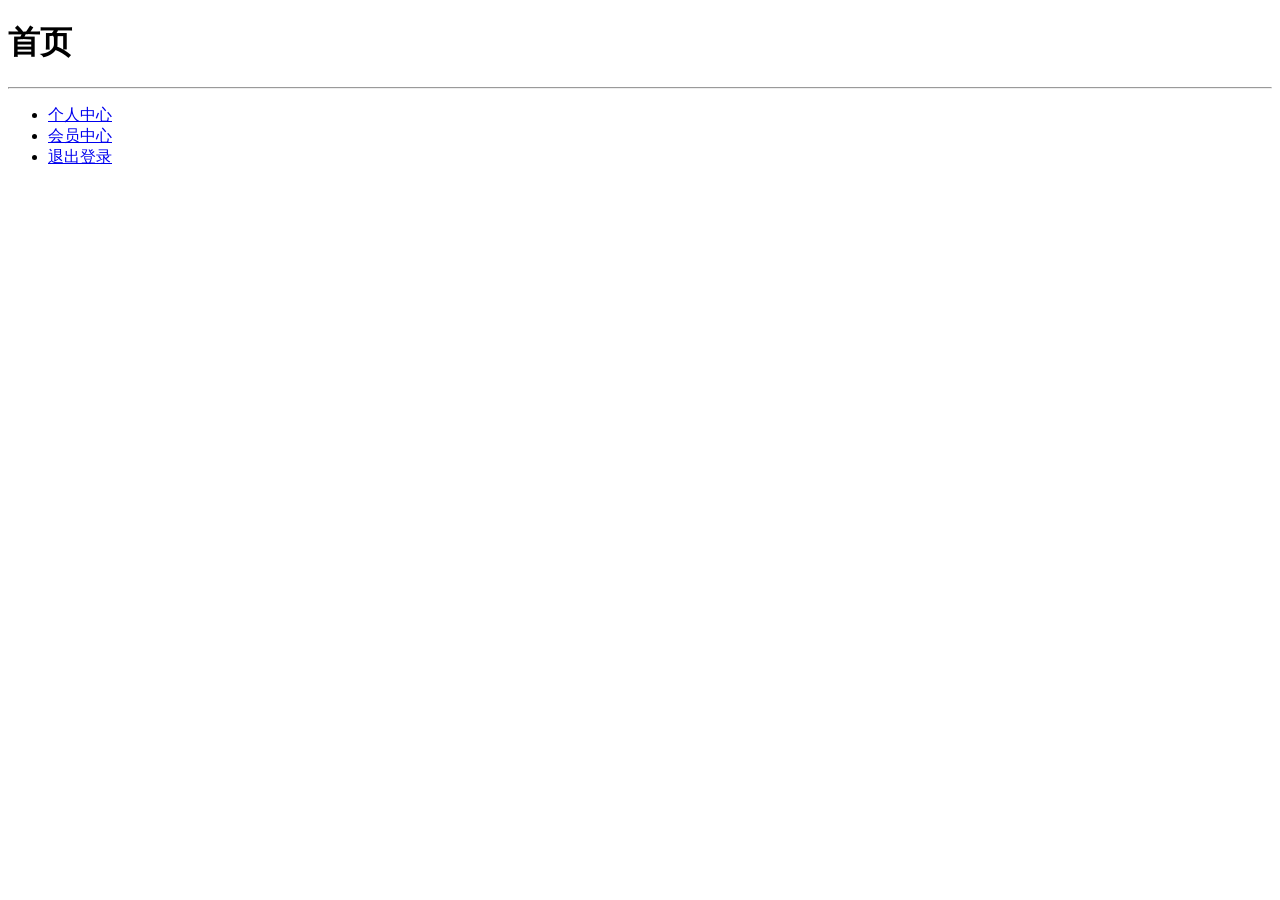
<file: blog/src/main/resources/templates/index.html>
<!DOCTYPE html>
<html>
<head>
    <title>首页</title>
</head>
<body>
<h1>首页</h1>
<hr>
<ul>
    <li><a href="user/index">个人中心</a></li>
    <li><a href="vip/index">会员中心</a></li>
    <li><a href="logout">退出登录</a></li>
</ul>
</body>
</html>
</file>
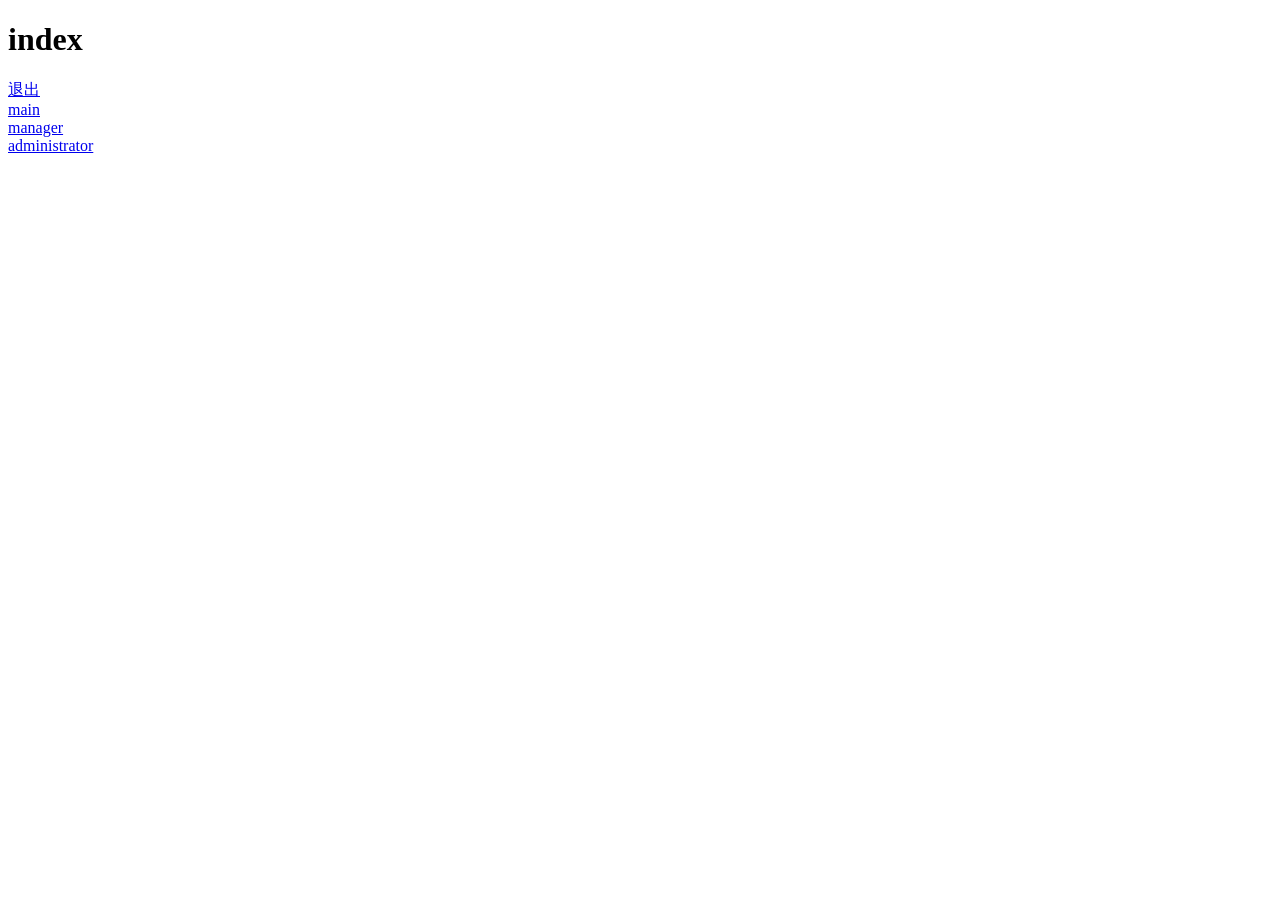
<file: shiro/src/main/resources/templates/index.html>
<!DOCTYPE html>
<html lang="en" xmlns:th="http://www.thymeleaf.org">
<head>
    <meta charset="UTF-8">
    <title>Title</title>
    <link rel="shortcut icon" href="#"/>
</head>
<body>
    <h1>index</h1><a></a>
    <div th:if="${session.account != null}">
        <span th:text="${session.account.username} + '欢迎回来！'"></span>
        <a href="/logout">退出</a>
    </div>
    <a href="/main">main</a><br>
    <a href="/manager">manager</a><br>
    <a href="/administrator">administrator</a>
</body>
</html>
</file>
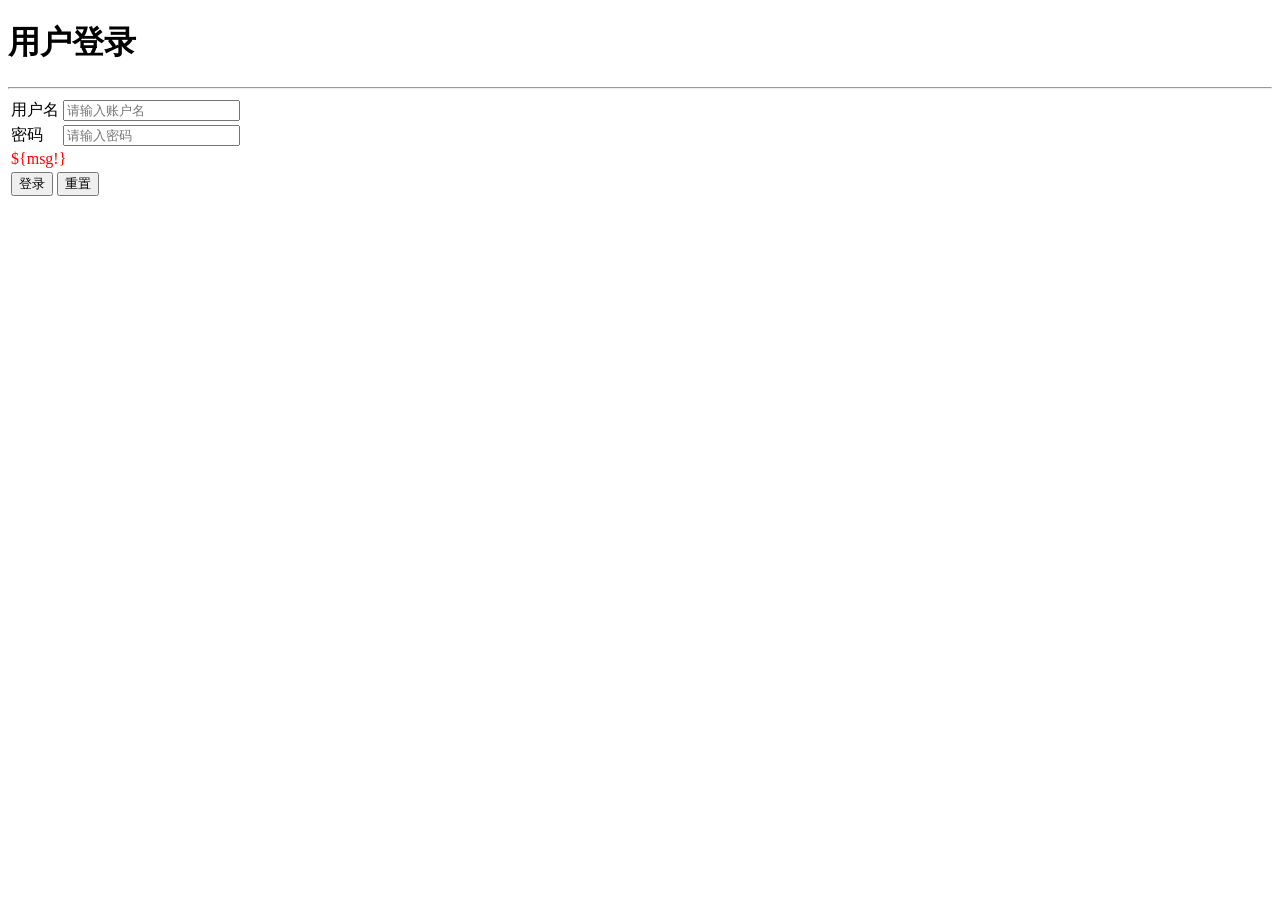
<file: blog/src/main/resources/templates/login.html>
<!DOCTYPE html>
<html lang="en">
<head>
    <meta charset="UTF-8">
    <title>登录</title>
</head>
<body>
<h1>用户登录</h1>
<hr>
<form id="from" action="${root!}/login" method="post">
    <table>
        <tr>
            <td>用户名</td>
            <td>
                <input type="text" name="username" placeholder="请输入账户名"/>
            </td>
        </tr>
        <tr>
            <td>密码</td>
            <td>
                <input type="password" name="password" placeholder="请输入密码"/>
            </td>
        </tr>
        <tr>
            <td colspan="2">
                <font color="red">${msg!}</font>
            </td>
        </tr>
        <tr>
            <td colspan="2">
                <input type="submit" value="登录"/>
                <input type="reset" value="重置"/>
            </td>
        </tr>
    </table>
</form>
</body>
</html>
</file>
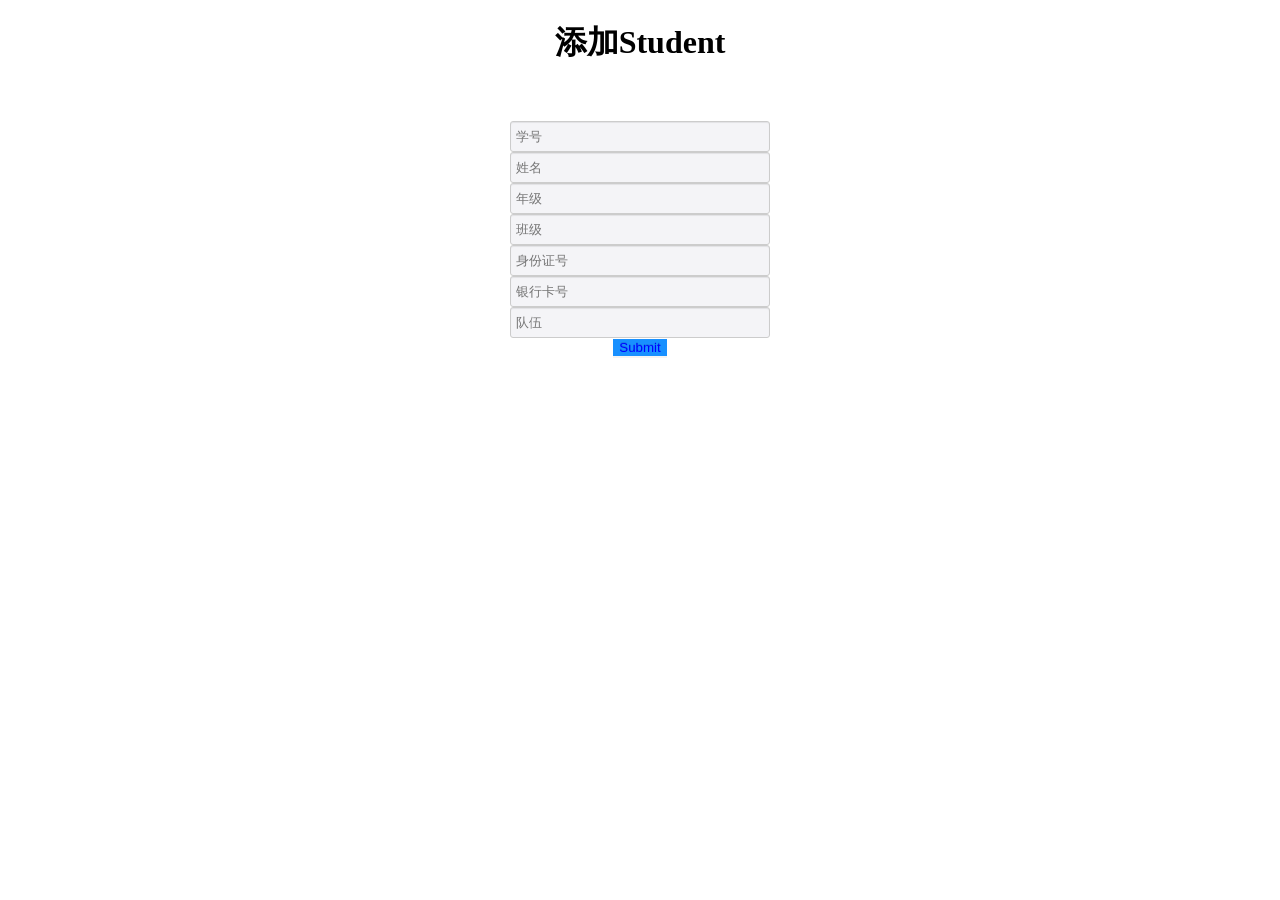
<file: scam/src/main/resources/templates/addstudent.html>
<!DOCTYPE html>
<html lang="en" xmlns:th="http://www.thymeleaf.org">
<head>
    <meta charset="UTF-8">
    <title>main</title>
    <link rel="stylesheet" type="text/css" href="style.css"/>
    <script>
        function validateFeeling(input) {
            if (input.value == " ") {
                input.setCustomValidity('此项为必填');
                return false;
            }
        }
    </script>
</head>
<body>
<center><h1 >添加Student</h1></center>
<center>
    <form action="/addStudent" method="post">
    <br>
    <p style="color:red" th:text="${msg}" th:if="${not #strings.isEmpty(msg)}"></p>
    <input oninput="validateFeeling(this)" required="required" type="text" name="sno" class="tl-price-input" placeholder="学号"><br>
    <input oninput="validateFeeling(this)" required="required" type="text" name="s_name" class="tl-price-input" placeholder="姓名"><br>
    <input oninput="validateFeeling(this)" required="required" type="text" name="grade" class="tl-price-input" placeholder="年级"><br>
    <input oninput="validateFeeling(this)" required="required" type="text" name="s_class" class="tl-price-input" placeholder="班级"><br>
    <input oninput="validateFeeling(this)" required="required" type="text" name="ID_card" class="tl-price-input" placeholder="身份证号"><br>
    <input oninput="validateFeeling(this)" required="required" type="text" name="Bank_card" class="tl-price-input" placeholder="银行卡号"><br>
    <input oninput="validateFeeling(this)" required="required" type="text" name="team" class="tl-price-input" placeholder="队伍"><br>
    <input oninput="validateFeeling(this)" type="submit" name="登录" style="color:blue" class="ant-btn-primary">
    </form>
</center>
<!--<center>-->
<!--<a th:href="@{/addStudent}" style=""><button class="ant-btn ant-btn-red">添加</button></a>-->
<!--</center>-->
</body>
</html>
</file>
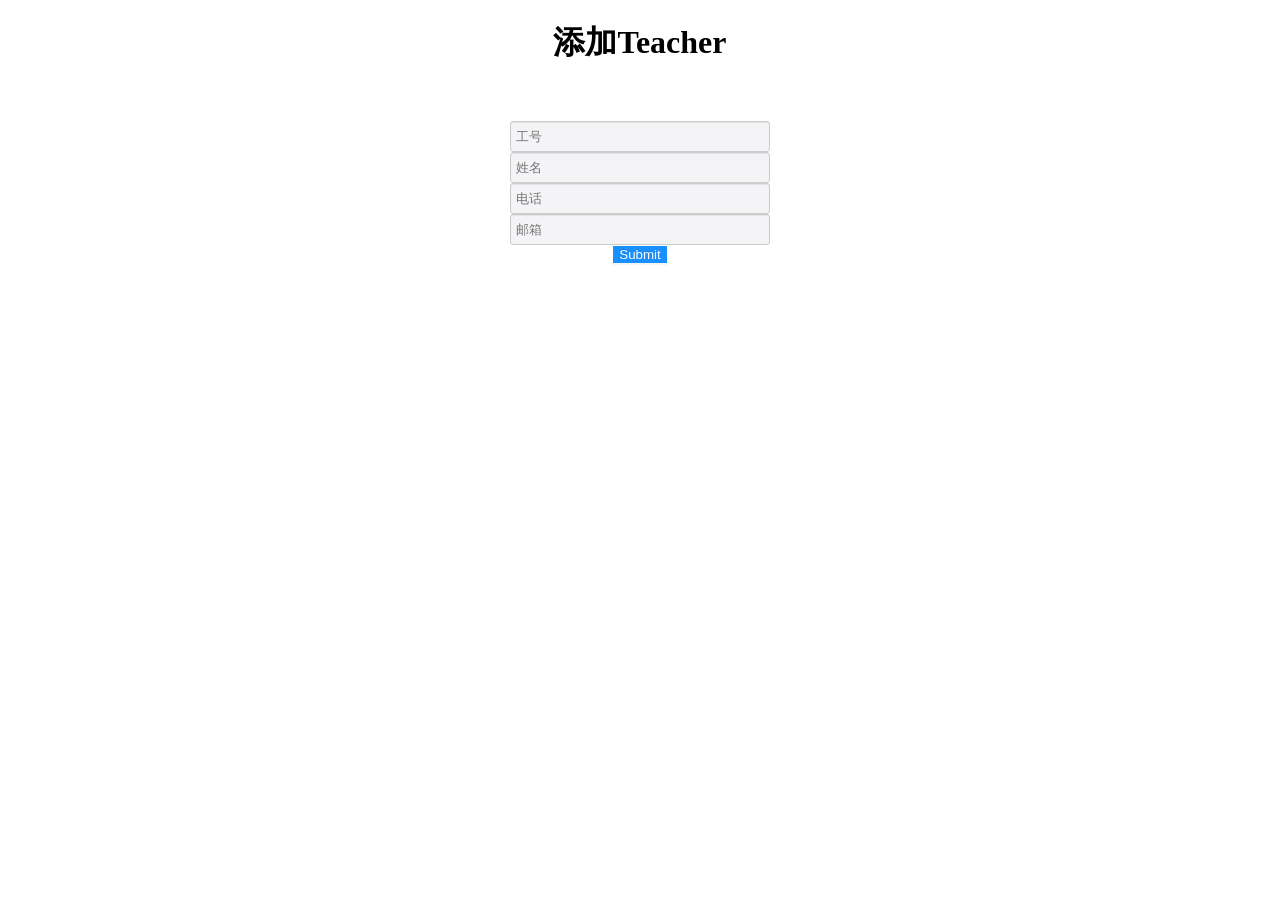
<file: scam/src/main/resources/templates/addteacher.html>
<!DOCTYPE html>
<html lang="en" xmlns:th="http://www.thymeleaf.org">
<head>
    <meta charset="UTF-8">
    <title>main</title>
    <link rel="stylesheet" type="text/css" href="style.css"/>
    <script>
        function validateFeeling(input) {
            if (input.value == " ") {
                input.setCustomValidity('此项为必填');
                return false;
            }
        }
    </script>
</head>
<body>
<center><h1>添加Teacher</h1></center>
<center>
    <form action="/addTeacher" method="post">
    <br>
    <p style="color:red" th:text="${msg}" th:if="${not #strings.isEmpty(msg)}"></p>
    <input oninput="validateFeeling(this)" required="required" type="text" name="tno" class="tl-price-input" placeholder="工号"><br>
    <input oninput="validateFeeling(this)" required="required" type="text" name="t_name" class="tl-price-input" placeholder="姓名"><br>
    <input oninput="validateFeeling(this)" required="required" type="text" name="phone" class="tl-price-input" placeholder="电话"><br>
    <input oninput="validateFeeling(this)" required="required" type="text" name="e_mail" class="tl-price-input" placeholder="邮箱"><br>
    <input oninput="validateFeeling(this)" type="submit" name="提交"  class="ant-btn-primary">
    </form>
</center>
<!--<center>-->
<!--<a th:href="@{/addStudent}" style=""><button class="ant-btn ant-btn-red">添加</button></a>-->
<!--</center>-->
</body>
</html>
</file>
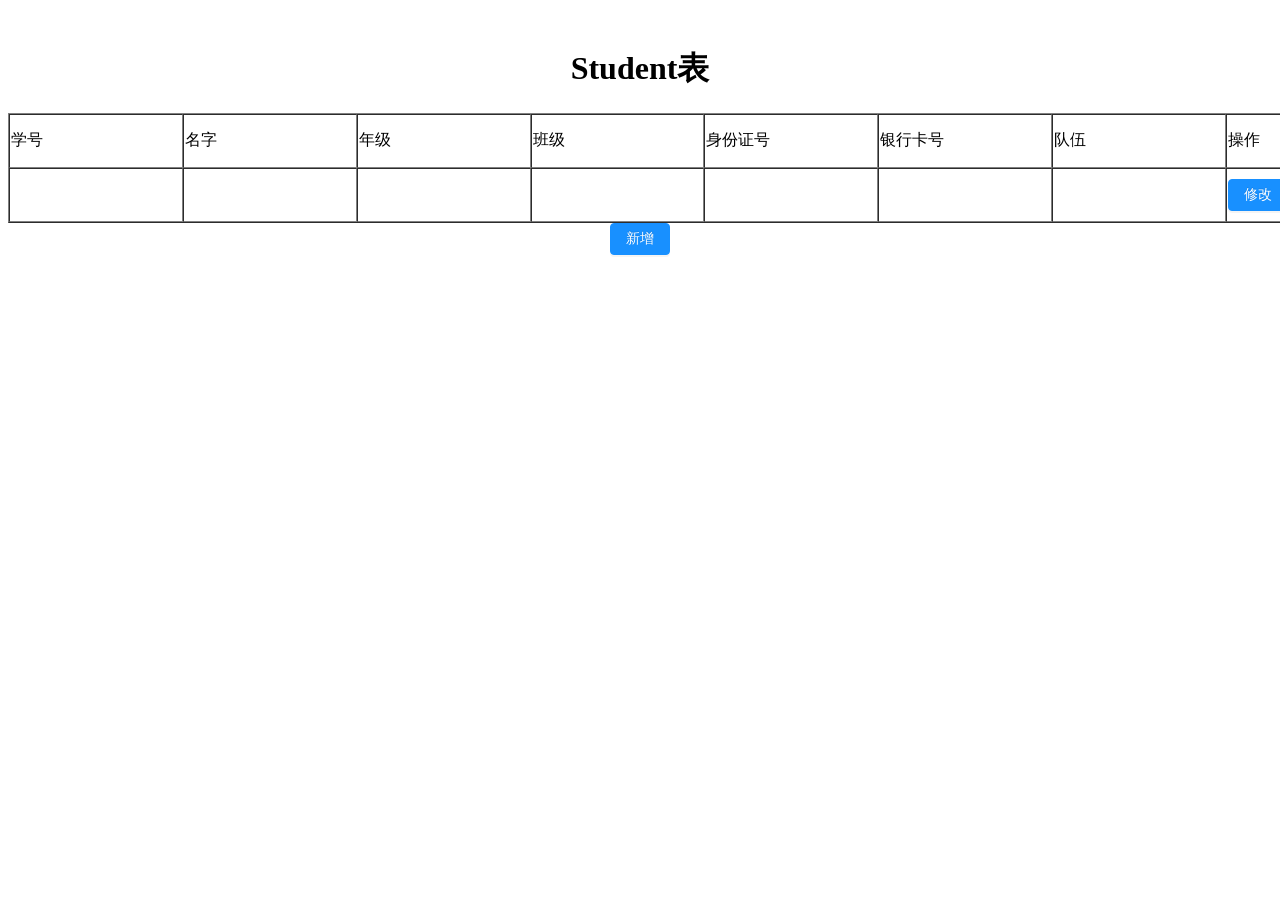
<file: scam/src/main/resources/templates/student.html>
<!DOCTYPE html>
<html lang="en" xmlns:th="http://www.thymeleaf.org">
<head>
    <meta charset="UTF-8">
    <title>main</title>
    <link rel="stylesheet" type="text/css" href="style.css"/>
</head>
<body>
<br>
<center><h1>Student表</h1></center>
<table border="1" cellspacing="0" align="center" width="1400dp">
    <!--    width="1000dp" height="500dp">-->
    <tr>
        <td width="200" height="50" >学号</td>
        <td width="200" height="50" >名字</td>
        <td width="200" height="50" >年级</td>
        <td width="200" height="50" >班级</td>
        <td width="200" height="50" >身份证号</td>
        <td width="200" height="50" >银行卡号</td>
        <td width="200" height="50" >队伍</td>
        <td width="200" height="50" >操作</td>
    </tr>
    <tr th:each="student:${students}">
        <!--    <tr th:each="user:${users}" th:text="${user}">-->
        <td width="200" height="50" th:text="${student.getSno()}"></td>
        <td width="200" height="50" th:text="${student.getS_name()}"></td>
        <td width="200" height="50" th:text="${student.getGrade()}"></td>
        <td width="200" height="50" th:text="${student.getS_class()}"></td>
        <td width="200" height="50" th:text="${student.getID_card()}"></td>
        <td width="200" height="50" th:text="${student.getBank_card()}"></td>
        <td width="200" height="50" th:text="${student.getTeam()}"></td>
        <!--        <h3 th:each="user:${users}" th:text="${user}"></h3>-->
        <td>
            <a th:href="@{/update(sno=${student.getSno()} , s_name=${student.getS_name()} , grade= ${student.getGrade()} , s_class=${student.getS_class()} ,ID_card=${student.getID_card()} , Bank_card=${student.getBank_card()} , team=${student.getTeam()})}">
                <button class="ant-btn ant-btn-primary">修改</button>
            </a>
            <!--    <a th:href="@{/showAllUser(page=${usersPage.totalPages})}" role="button">末页</a>        -->
            <a th:href="@{/deleteStudent(sno=${student.getSno()})}"><button class="ant-btn ant-btn-red">删除</button></a>
        </td>
    </tr>
</table>
<center>
    <a href="/addstudent.html"><button class="ant-btn ant-btn-primary">新增</button></a>
    <!--    按钮跳转方法
            input type="button" value="我是一个按钮"
            οnclick="javascrtpt:window.location.href='http://blog.sina.com.cn/mleavs'">
    -->
    <!--  < a  href = "https://www.baidu.com/" >
         < button >点我跳转到度娘！</ button >
         </ a >
      -->
</center>
</body>
</html>
</file>
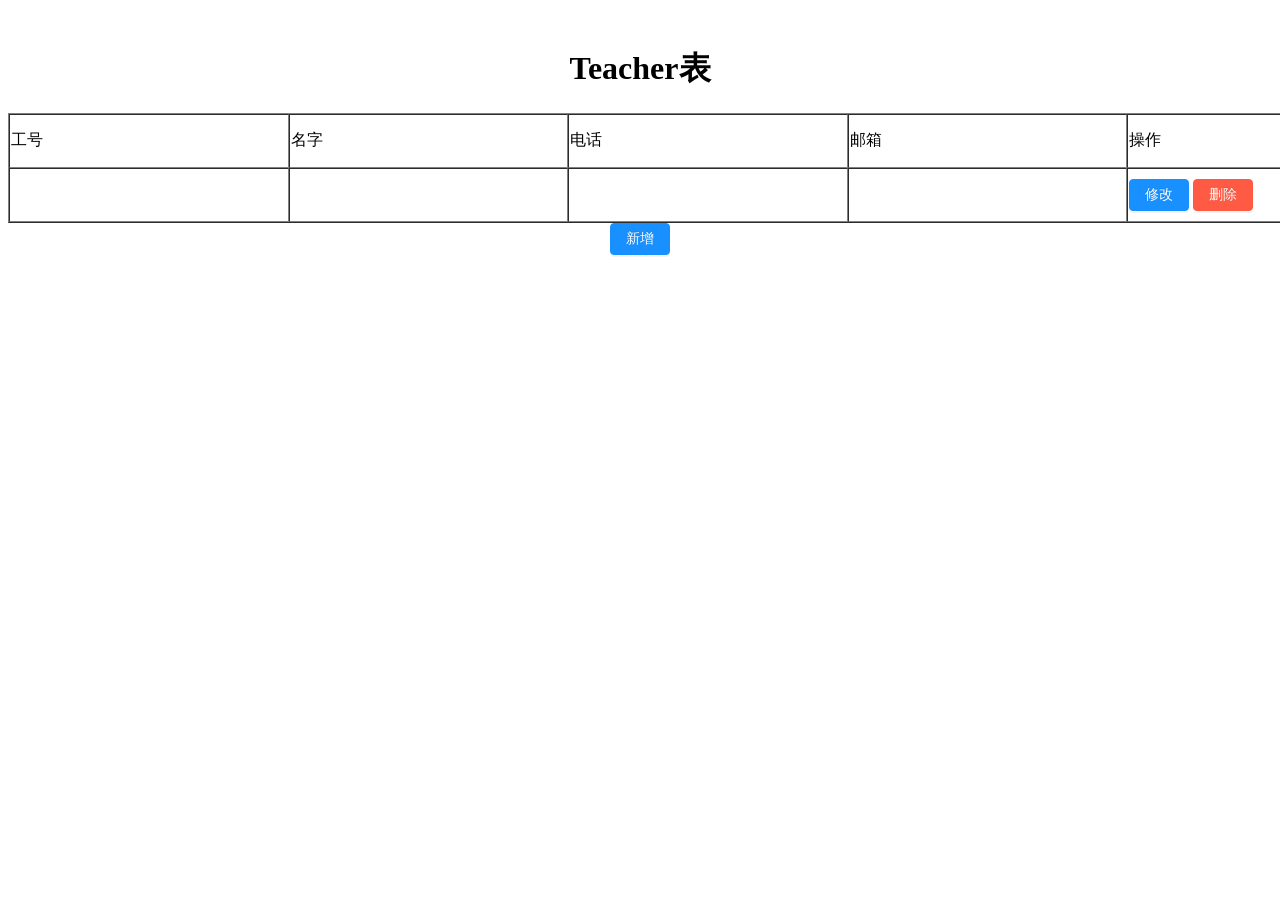
<file: scam/src/main/resources/templates/teacher.html>
<!DOCTYPE html>
<html lang="en" xmlns:th="http://www.thymeleaf.org">
<head>
    <meta charset="UTF-8">
    <title>TeacherTable</title>
    <link rel="stylesheet" type="text/css" href="style.css"/>
</head>
<body>
<br>
<center><h1>Teacher表</h1></center>
<table border="1" cellspacing="0" align="center" width="1400dp">
    <!--    width="1000dp" height="500dp">-->
    <tr>
        <td width="200" height="50" >工号</td>
        <td width="200" height="50" >名字</td>
        <td width="200" height="50" >电话</td>
        <td width="200" height="50" >邮箱</td>
        <td width="200" height="50" >操作</td>
    </tr>
    <tr th:each="teacher:${teachers}">
        <!--    <tr th:each="user:${users}" th:text="${user}">-->
        <td width="200" height="50" th:text="${teacher.getTno()}"></td>
        <td width="200" height="50" th:text="${teacher.getT_name()}"></td>
        <td width="200" height="50" th:text="${teacher.getPhone()}"></td>
        <td width="200" height="50" th:text="${teacher.getE_mail()}"></td>
        <!--        <h3 th:each="user:${users}" th:text="${user}"></h3>-->
        <td>
<!--            <div style="width: 60px;float: left;margin-left: 20px"><button class="ant-btn ant-btn-primary">修改</button></div>-->
            <a th:href="@{/update_t (tno=${teacher.getTno()},t_name=${teacher.getT_name()},phone=${teacher.getPhone()},e_mail=${teacher.getE_mail()})}"><button class="ant-btn ant-btn-primary">修改</button></a>
            <!--    <a th:href="@{/showAllUser(page=${usersPage.totalPages})}" role="button">末页</a>        -->
            <a th:href="@{/deleteTeacher(tno=${teacher.getTno()})}"><button class="ant-btn ant-btn-red">删除</button></a>
        </td>
    </tr>
</table>
<center>
    <a href="/addteacher.html"><button class="ant-btn ant-btn-primary">新增</button></a>
    <!--    按钮跳转方法
            input type="button" value="我是一个按钮"
            οnclick="javascrtpt:window.location.href='http://blog.sina.com.cn/mleavs'">
    -->
    <!--  < a  href = "https://www.baidu.com/" >
         < button >点我跳转到度娘！</ button >
         </ a >
      -->
</center>
</body>
</html>
</file>
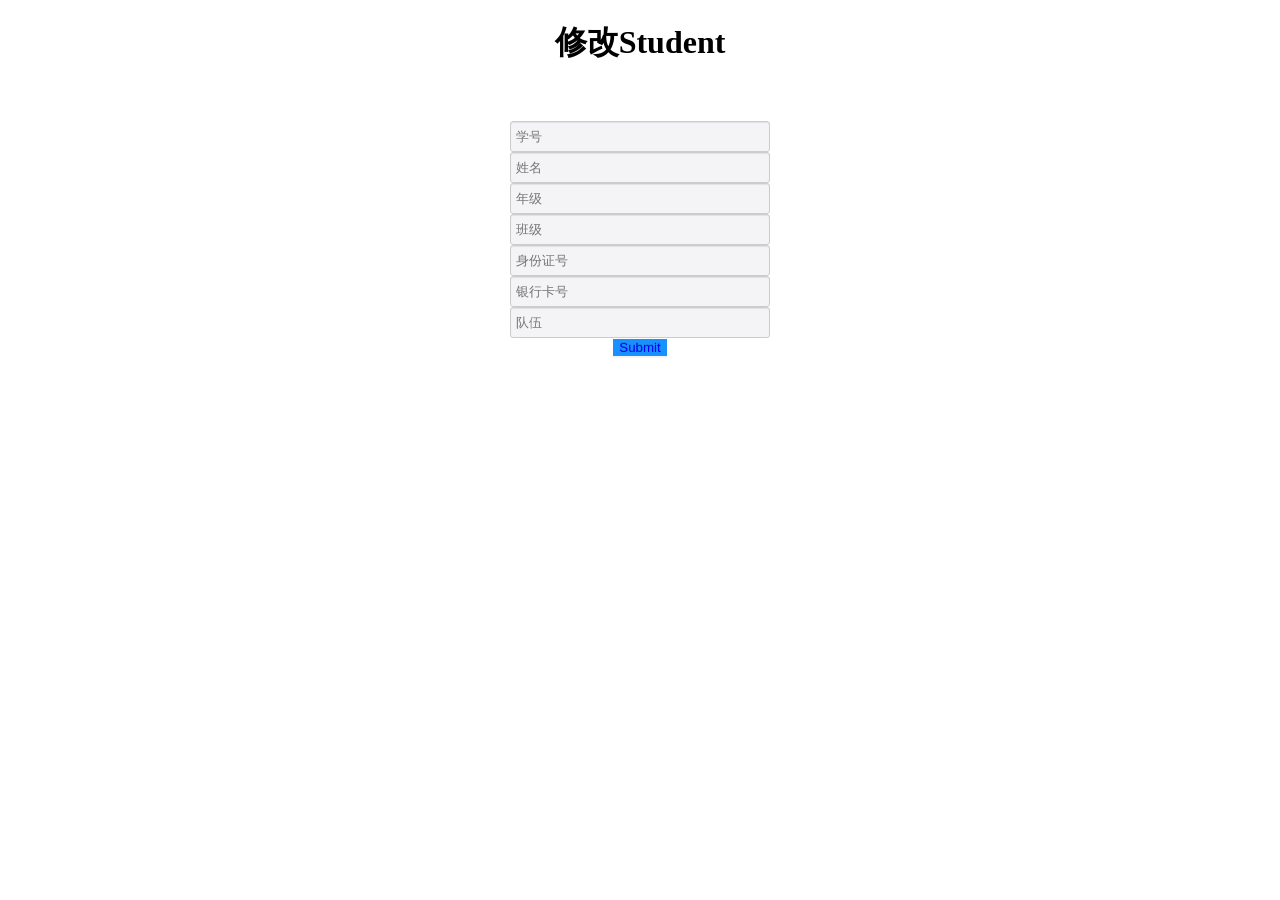
<file: scam/src/main/resources/templates/updatestudent.html>
<!DOCTYPE html>
<html lang="en" xmlns:th="http://www.thymeleaf.org">
<head>
    <meta charset="UTF-8">
    <title>main</title>
    <link rel="stylesheet" type="text/css" href="style.css"/>
    <script>
        function validateFeeling(input) {
            if (input.value == " ") {
                input.setCustomValidity('此项为必填');
                return false;
            }
        }
    </script>
</head>
<body>
<center><h1 >修改Student</h1></center>
<center>
    <form action="/updateStudent" method="post">
    <br>
    <p style="color:red" th:text="${msg}" th:if="${not #strings.isEmpty(msg)}"></p>
    <input oninput="validateFeeling(this)" required="required" type="text" name="sno" class="tl-price-input" placeholder="学号" th:value="${student.getSno()}" readonly><br>
    <input oninput="validateFeeling(this)" required="required" type="text" name="s_name" class="tl-price-input" placeholder="姓名" th:value="${student.getS_name()}"><br>
    <input oninput="validateFeeling(this)" required="required" type="text" name="grade" class="tl-price-input" placeholder="年级" th:value="${student.getGrade()}"><br>
    <input oninput="validateFeeling(this)" required="required" type="text" name="s_class" class="tl-price-input" placeholder="班级" th:value="${student.getS_class()}"><br>
    <input oninput="validateFeeling(this)" required="required" type="text" name="ID_card" class="tl-price-input" placeholder="身份证号" th:value="${student.getID_card()}"><br>
    <input oninput="validateFeeling(this)" required="required" type="text" name="Bank_card" class="tl-price-input" placeholder="银行卡号" th:value="${student.getBank_card()}"><br>
    <input oninput="validateFeeling(this)" required="required" type="text" name="team" class="tl-price-input" placeholder="队伍" th:value="${student.getTeam()}"><br>
    <input oninput="validateFeeling(this)" type="submit" name="登录" style="color:blue" class="ant-btn-primary">
    </form>
</center>
<!--<center>-->
<!--<a th:href="@{/addStudent}" style=""><button class="ant-btn ant-btn-red">添加</button></a>-->
<!--</center>-->
</body>
</html>
</file>
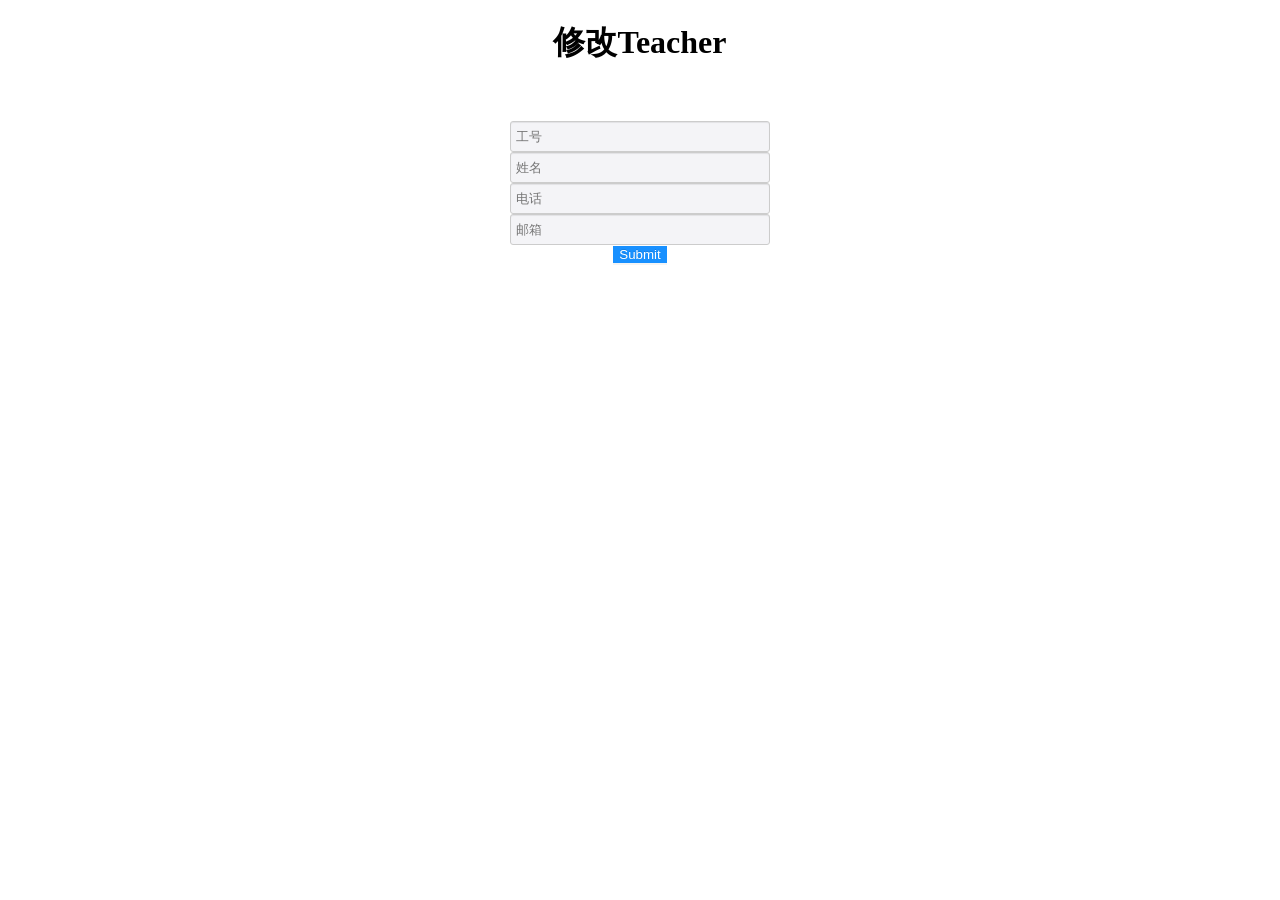
<file: scam/src/main/resources/templates/updateteacher.html>
<!DOCTYPE html>
<html lang="en" xmlns:th="http://www.thymeleaf.org">
<head>
    <meta charset="UTF-8">
    <title>main</title>
    <link rel="stylesheet" type="text/css" href="style.css"/>
    <script>
        function validateFeeling(input) {
            if (input.value == " ") {
                input.setCustomValidity('此项为必填');
                return false;
            }
        }
    </script>
</head>
<body>
<center><h1>修改Teacher</h1></center>
<center>
    <form action="/updateTeacher" method="post">
    <br>
    <p style="color:red" th:text="${msg}" th:if="${not #strings.isEmpty(msg)}"></p>
    <input oninput="validateFeeling(this)" required="required" type="text" name="tno" class="tl-price-input" placeholder="工号" th:value="${teacher.getTno()}" readonly><br>
    <input oninput="validateFeeling(this)" required="required" type="text" name="t_name" class="tl-price-input" placeholder="姓名" th:value="${teacher.getT_name()}"><br>
    <input oninput="validateFeeling(this)" required="required" type="text" name="phone" class="tl-price-input" placeholder="电话" th:value="${teacher.getPhone()}"><br>
    <input oninput="validateFeeling(this)" required="required" type="text" name="e_mail" class="tl-price-input" placeholder="邮箱" th:value="${teacher.getE_mail()}"><br>
    <input oninput="validateFeeling(this)" type="submit" name="提交"  class="ant-btn-primary">
    </form>
</center>
<!--<center>-->
<!--<a th:href="@{/addStudent}" style=""><button class="ant-btn ant-btn-red">添加</button></a>-->
<!--</center>-->
</body>
</html>
</file>
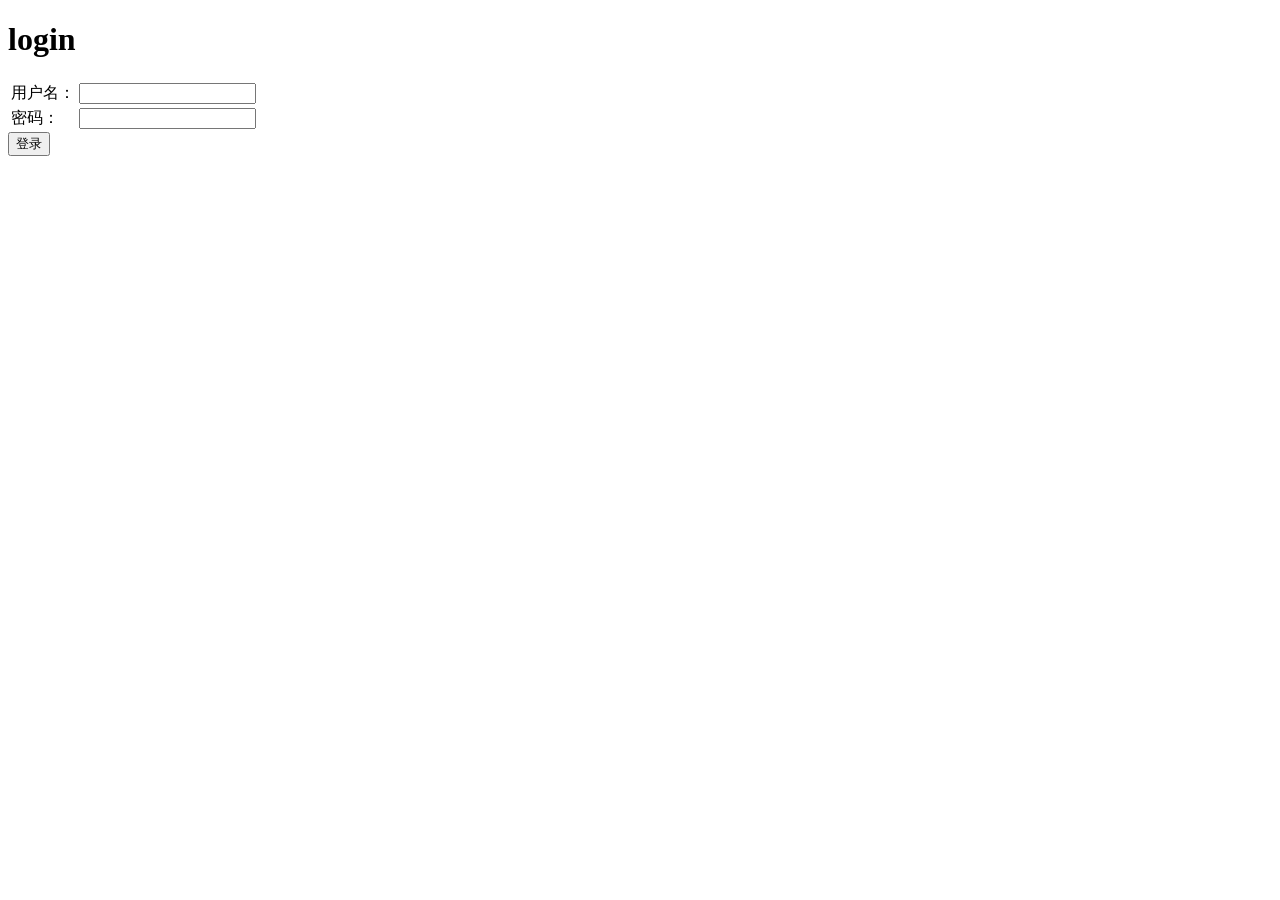
<file: shiro/src/main/resources/templates/login.html>
<!DOCTYPE html>
<html lang="en" xmlns:th="http://www.thymeleaf.org">
<head>
    <meta charset="UTF-8">
    <title>Title</title>
</head>
<body>
<h1>login</h1>
<form action="/login" method="post">
    <table>
        <span style="color:red" th:text="${msg}"></span>
        <tr>
            <td>用户名：</td>
            <td><input type="text" name="username"></td>
        </tr>
        <tr>
            <td>密码：</td>
            <td><input type="password" name="password"></td>
        </tr>
    </table>
    <tr>
        <td><input type="submit" value="登录"></td>
    </tr>
</form>
</body>
</html>
</file>
<file: scam/src/main/resources/templates/style.css>
/*价格搜索input框*/
input, button {
    border: none;
    outline: none;
}
.tl-price-input{
    width: 20%;
    border: 1px solid #ccc;
    padding: 7px 0;
    background: #F4F4F7;
    border-radius: 3px;
    padding-left:5px;
    -webkit-box-shadow: inset 0 1px 1px rgba(0,0,0,.075);
    box-shadow: inset 0 1px 1px rgba(0,0,0,.075);
    -webkit-transition: border-color ease-in-out .15s,-webkit-box-shadow ease-in-out .15s;
    -o-transition: border-color ease-in-out .15s,box-shadow ease-in-out .15s;
    transition: border-color ease-in-out .15s,box-shadow ease-in-out .15s
}
.tl-price-input:focus{
    border-color: #66afe9;
    outline: 0;
    -webkit-box-shadow: inset 0 1px 1px rgba(0,0,0,.075),0 0 8px rgba(102,175,233,.6);
    box-shadow: inset 0 1px 1px rgba(0,0,0,.075),0 0 8px rgba(102,175,233,.6)
}

.ant-btn {
    line-height: 1.499;
    position: relative;
    display: inline-block;
    font-weight: 400;
    white-space: nowrap;
    text-align: center;
    background-image: none;
    border: 1px solid transparent;
    -webkit-box-shadow: 0 2px 0 rgba(0,0,0,0.015);
    box-shadow: 0 2px 0 rgba(0,0,0,0.015);
    cursor: pointer;
    -webkit-transition: all .3s cubic-bezier(.645, .045, .355, 1);
    transition: all .3s cubic-bezier(.645, .045, .355, 1);
    -webkit-user-select: none;
    -moz-user-select: none;
    -ms-user-select: none;
    user-select: none;
    -ms-touch-action: manipulation;
    touch-action: manipulation;
    height: 32px;
    padding: 0 15px;
    font-size: 14px;
    border-radius: 4px;
    color: rgba(0,0,0,0.65);
    background-color: #fff;
    border-color: #d9d9d9;
}

.ant-btn-primary {
    color: #fff;
    background-color: #1890ff;
    border-color: #1890ff;
    text-shadow: 0 -1px 0 rgba(0,0,0,0.12);
    -webkit-box-shadow: 0 2px 0 rgba(0,0,0,0.045);
    box-shadow: 0 2px 0 rgba(0,0,0,0.045);
}
.ant-btn-red {
    color: #fff;
    background-color: #FF5A44;
    border-color: #FF5A44;
    text-shadow: 0 -1px 0 rgba(0,0,0,0.12);
    -webkit-box-shadow: 0 2px 0 rgba(0,0,0,0.045);
    box-shadow: 0 2px 0 rgba(0,0,0,0.045);
}
</file>
